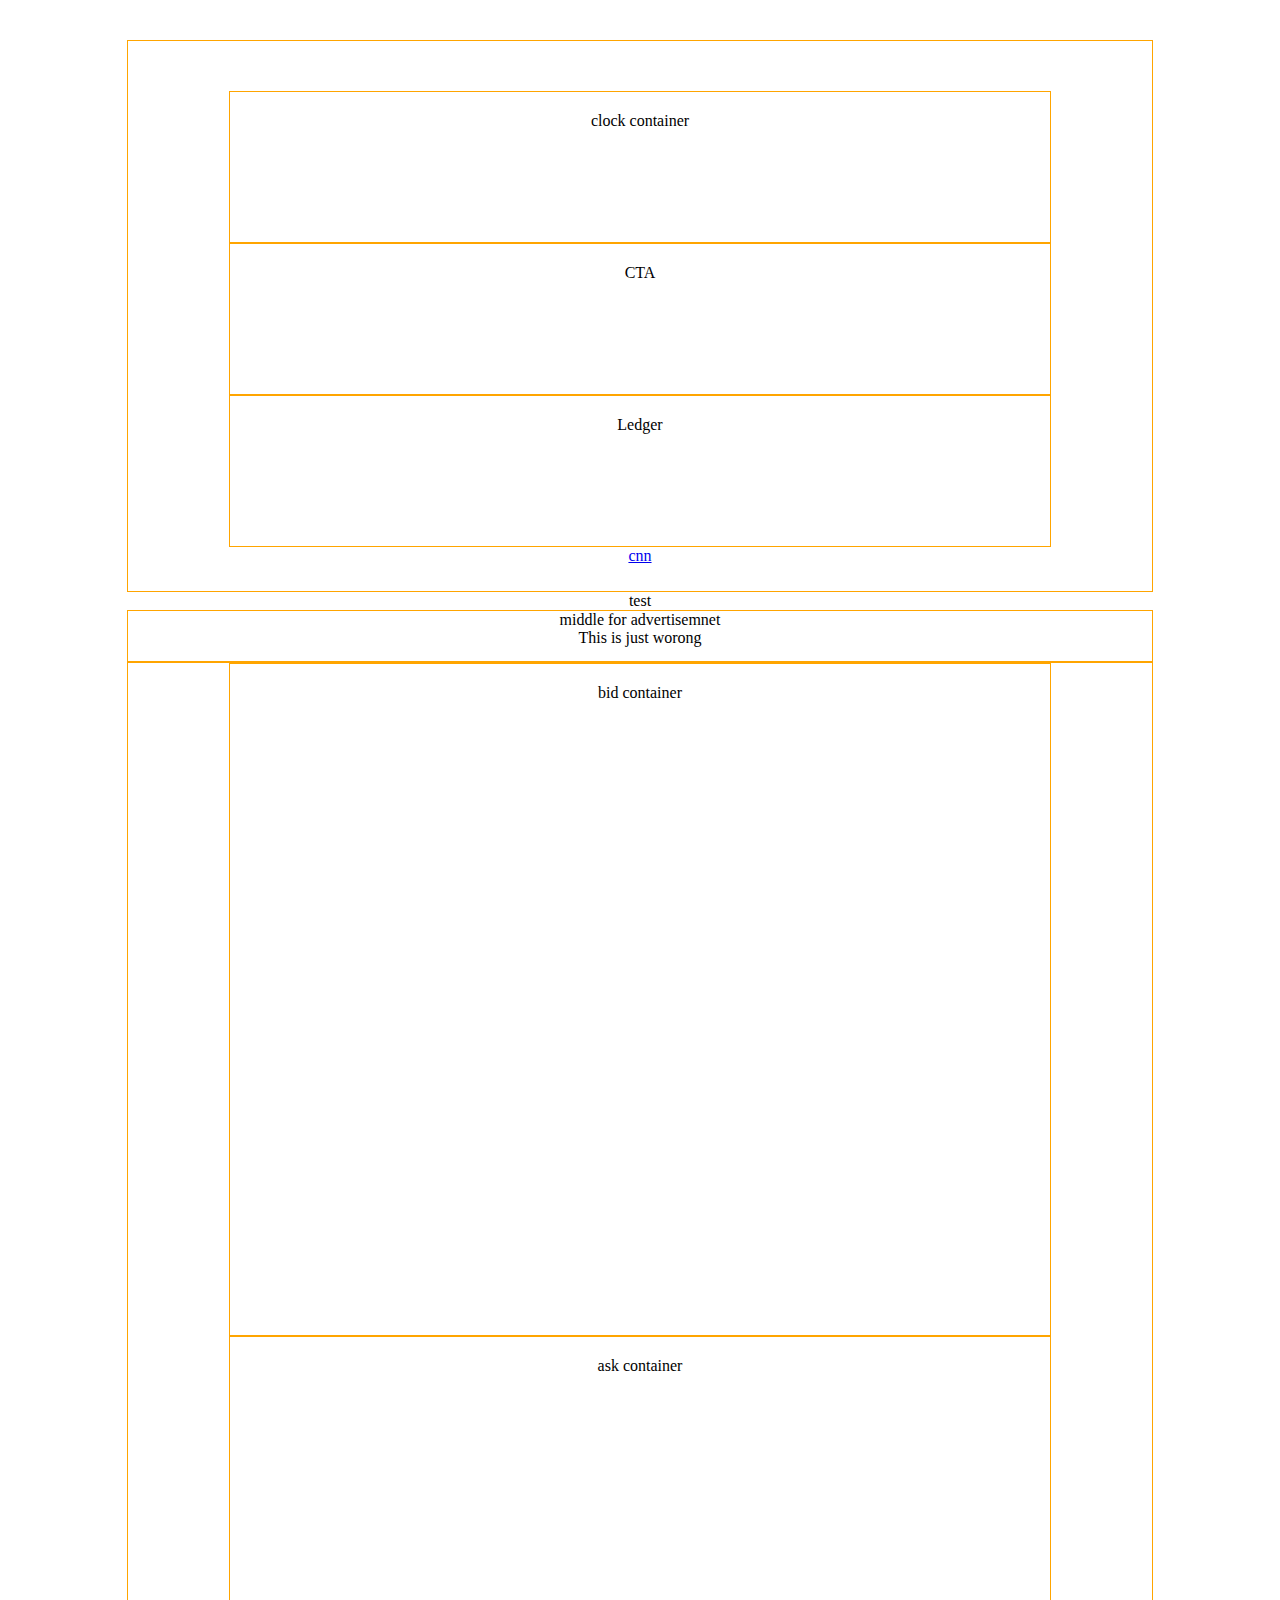
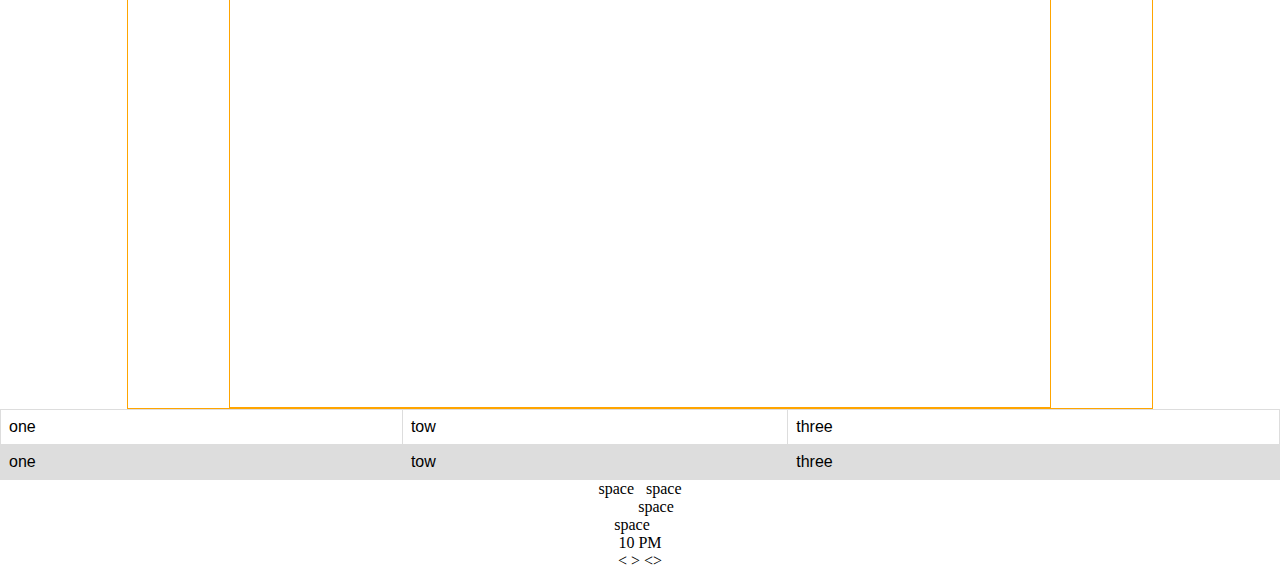
<file: index.html>
<!DOCTYPE html>
<html>
<head>
<title>Practice Test</title>
<meta charset="UTF-8">
<meta name="viewport" content="width=device-width, initial-scale=1">

<link rel="stylesheet" href="style.css">
<link rel="stylesheet" href="stockstyle.css">

</head>
<body>
<div class='app'>
  <section class='events-container'>
 <div  class='clock-container'> 
clock container
 </div>
 <div  class='clock-container'> 
CTA
 </div>
 <div  class='clock-container'> 
Ledger
 </div>
 <a href='cnn.com' >cnn</a>
 
</section>
<div>test</div>


<section class='ad-container'>
  middle for advertisemnet

  <div><span><div>This is just worong</div></span></div>
  </section>

  <section class='ob-container'>

    <div  class='bid-container'> 
bid container
       </div>

    <div usefulinfo='usefulinfofor' class='ask-container'> 
ask container 
         </div>

  </section>
<!-- <a href="https:/wynisco.com">
<img src='test/Wyniscologo.png'>dfdfd </img>
</a> -->


<table>
  <tr>
    <td>one</td>
    <td>tow</td>
    <td>three</td>
  </tr>
  <tr>
    <td>one</td>
    <td>tow</td>
    <td>three</td>
  </tr>
</table>  


<!-- BREAKING SPACE  -->
<!-- Observe All the space has removed by brower ,it you need space , you have to repeat &nbsp -->
<div>space                &nbsp; space             </div>
<div>&nbsp;&nbsp;&nbsp;&nbsp;&nbsp;&nbsp;&nbsp;&nbsp;&nbsp;&nbsp;&nbsp; space&nbsp;&nbsp;&nbsp;&nbsp;</div>
<div>space&nbsp;&nbsp;&nbsp;&nbsp;</div>
<!-- No matter how many &nbsp; you put between 10 and PM , it will not break into new line . Lets try  -->
<div>10&nbsp;PM</div>
<!-- less than  -->
&lt;
<!-- great -->
&gt;
&#60;&#62;


</div>
</body>
</html>
</file>
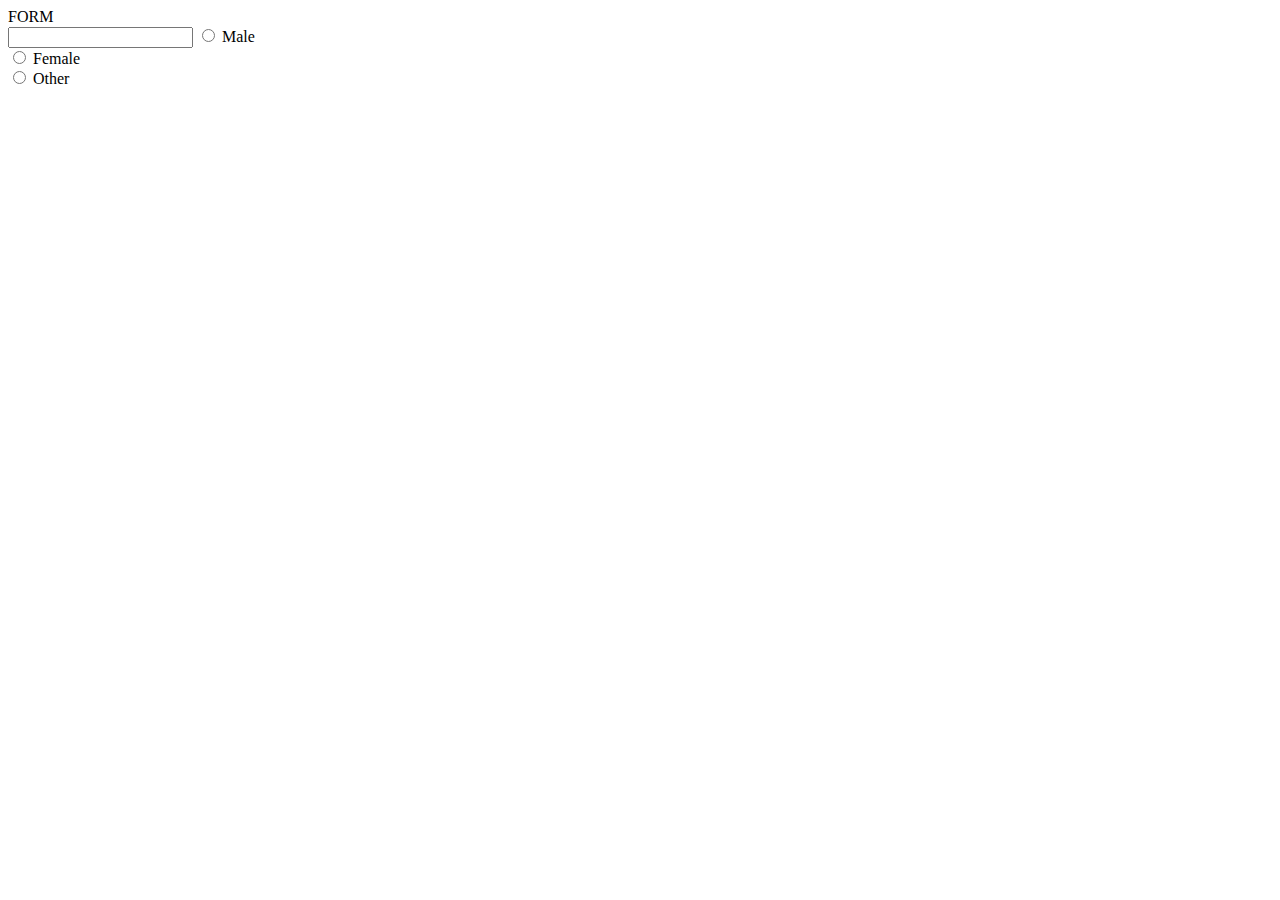
<file: forms/index.html>
<!DOCTYPE html>
<html>
<head>
<title> Semantic and Aria</title>
</head>
<body>
 
    FORM

    <form>
     <input>


        <input type="radio" id="male" name="gender" value="male">
        <label for="male">Male</label><br>
        <input type="radio" id="female" name="gender" value="female">
        <label for="female">Female</label><br>
        <input type="radio" id="other" name="gender" value="other">
        <label for="other">Other</label>
      </form>





</body>
</html>
</file>
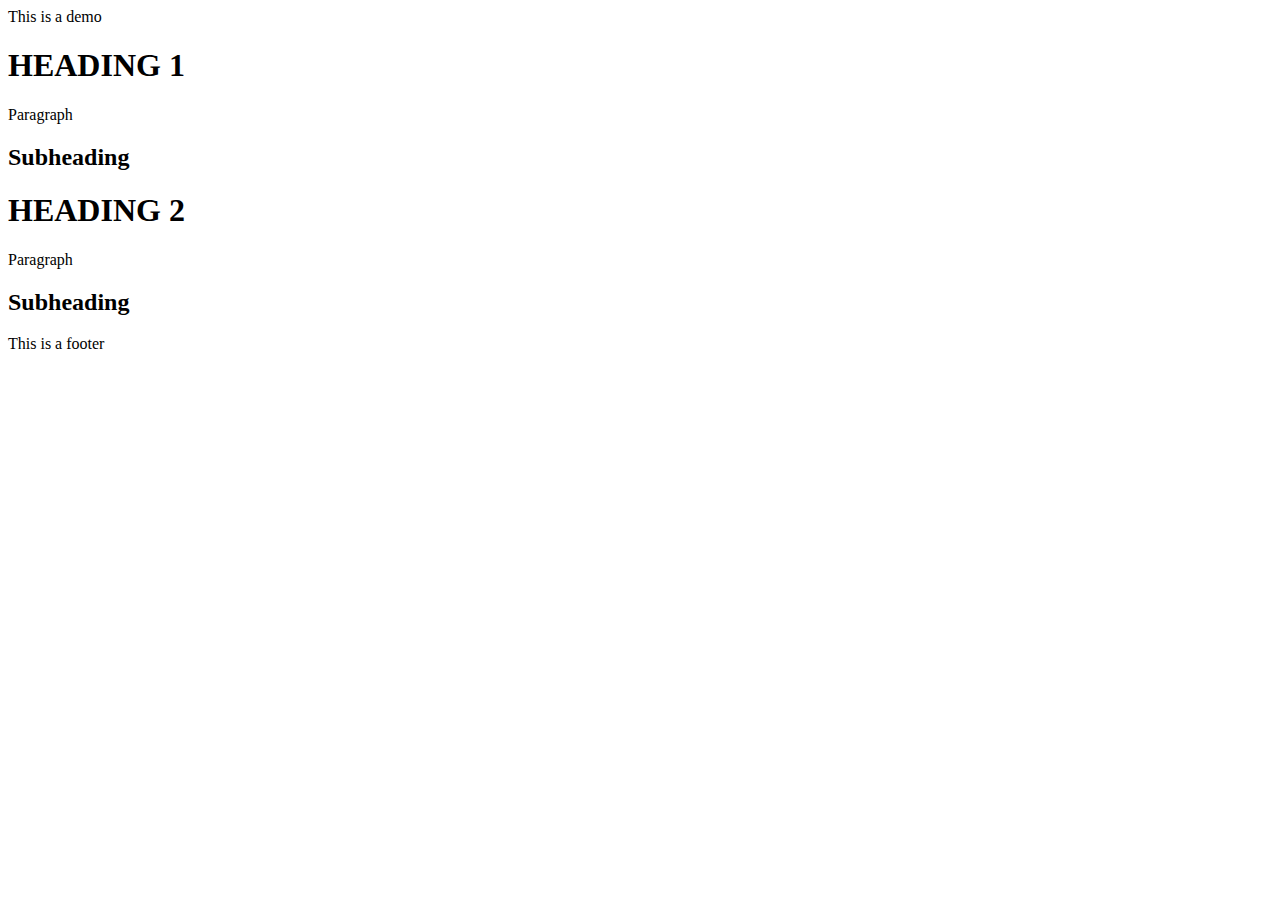
<file: Semantic_Practice/bad_semantic.html>
<!DOCTYPE html>
<html>
<head>
<title> Semantic and Aria</title>
</head>
<body>
    <!-- THESE ARE THE HTML SEMANTIC  -->
    <!-- <article> -->
        <!-- <aside>
        <details>
        <figcaption>
        <figure>
        <footer>
        <header>
        <main>
        <mark>
        <nav>
        <section>
        <summary>
        <time> -->

    <!-- Some structure but still browser does not know anything , developer might WORST
    <div>HEADING</div>
    <div>Paragraph</div>
    <div>Subheading</div> -->

 <!-- DECENT
    <h1>HEADING</h1>
    <p>Paragraph</p>
    <h2>Subheading</h2> -->

 <!-- Best  -->
 <header> This is a demo</header>
 <section>
    <article>
    <h1>HEADING 1</h1>
    <p>Paragraph</p>
    <h2>Subheading</h2>
    </article>

    <article>
    <h1>HEADING 2</h1>
    <p>Paragraph</p>
    <h2>Subheading</h2>
    </article>
</section>
<footer>
    This is a footer
</footer>
</body>
</html>
</file>
<file: style.css>
html ,body {
    font-size: 16px;
    text-align: center;
    text-align: center;
    margin:0px;
    
    
}


p {
    font-size: 1.4rem; // This would be 14px (1.4 * 10px)
}
h1 {
    font-size: 2.2rem; // 22px
}

div {
   
}

.flex {
    display: flex;
}

.app {
 /* margin:2px 5px 0px;
 border:1px solid green; */ 
 /* min-height: 800px; */
 /* width: 99%; */
 padding-top:40px;
}

.events-container {
 height:500px;
 width:80%;
 border:1px solid orange;
 margin:auto;
 padding-top: 50px;
}

.ob-container {
 /* height:500px; */
 width:80%;
 border:1px solid orange;
 margin:auto;
}

.ad-container {
 height:50px;
 width:80%;
 border:1px solid orange;
 margin:auto;

}

.clock-container {
height:130px;
 width:80%;
 border:1px solid orange;
 margin:auto;
 padding-top: 20px;

}

.bid-container {
height:650px;
 width:80%;
 border:1px solid orange;
 margin:auto;
 padding-top: 20px;
 padding-bottom: 1px;

}

.ask-container {
    height:650px;
     width:80%;
     border:1px solid orange;
     margin:auto;
     padding-top: 20px;
    
    }
    

    @media (max-width: 700px) {
        .row, .navbar {   
          flex-direction: column;
        }
      }

      table {
        font-family: arial, sans-serif;
        border-collapse: collapse;
        width: 100%;
      }
      
      td, th {
        border: 1px solid #dddddd;
        text-align: left;
        padding: 8px;
      }
      
      tr:nth-child(even) {
        background-color: #dddddd;
      }
</file>
<file: stockstyle.css>
p {
border:red;
background-color: red;
font-size: large;
}

.a3 {
    display: flex;
}
.a3item {
    border: 1px solid rgb(199, 194, 194);
    padding:20px;
}

.container {
margin:20px 20vw 0px;
    
}
</file>
